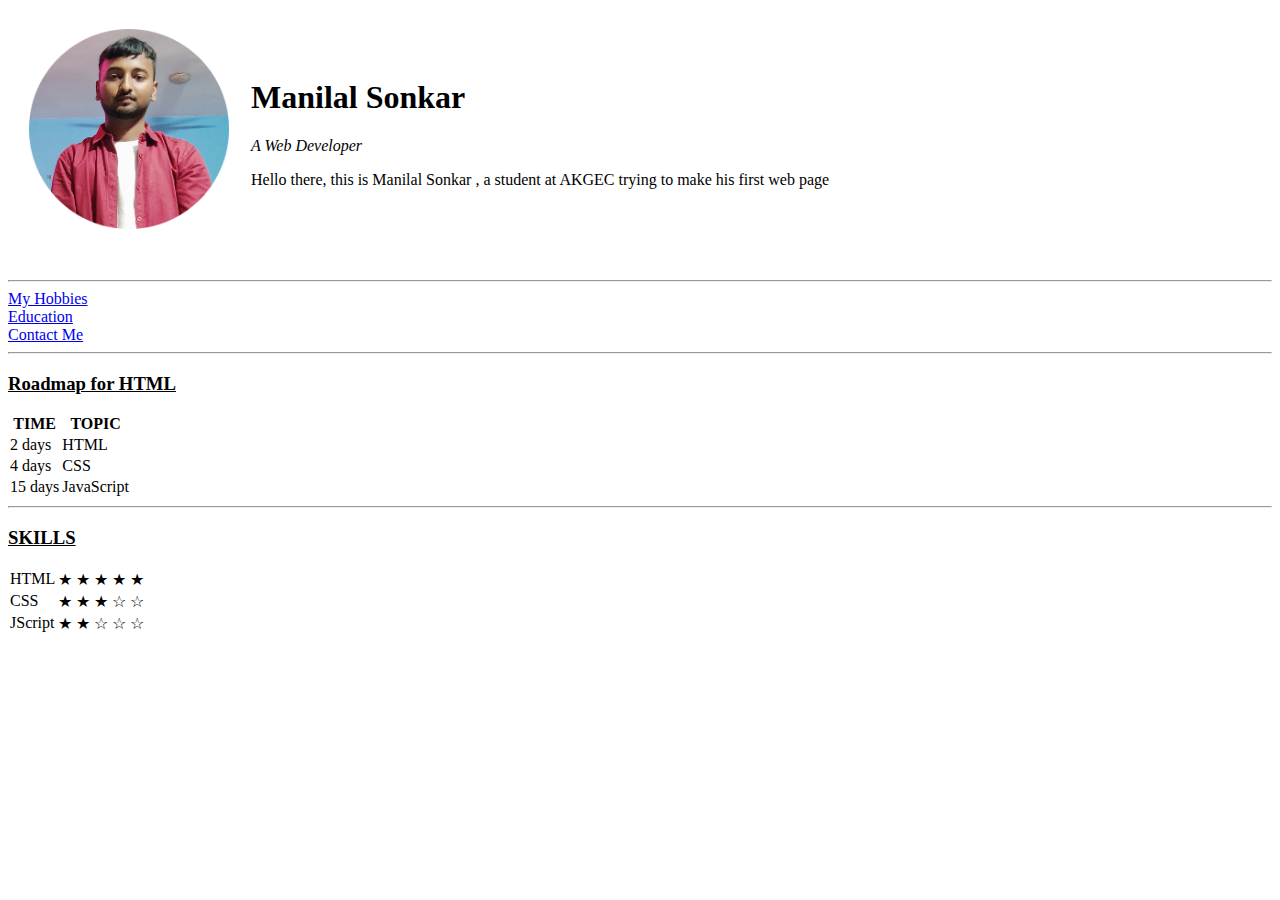
<file: index.html>
<!DOCTYPE html>
<html lang="en">
<head>
    <meta charset="UTF-8">
    <meta http-equiv="X-UA-Compatible" content="IE=edge">
    <meta name="viewport" content="width=device-width, initial-scale=1.0">
    <title>My Personal Site</title>
    <link rel="stylesheet" href="C:\Users\Mani\Desktop\page\css\styles.css">
  
</head>
<body>
    <table cellspacing="20">
        <tr>
            <td> <img src="dp.png"  height=200px width=200px alt="My profile picture"></td>
            <td> <h1> Manilal Sonkar</h1>
                <p><i>A Web Developer</i></p>
                <p> Hello there, this is Manilal Sonkar , a student at AKGEC trying to make his first web page </p></td>
        </tr>
    </table>
<br>
    <hr>
    <a href="hobbies.html">My Hobbies</a><br>
    <a href="education.html">Education</a><br>
    <a href="contact.html">Contact Me</a><br>
    <hr >
    
    <h3><u>Roadmap for HTML</u></h3>
    <table cellspacing="1px">
        <tr>
            <th>TIME</th>
            <th>TOPIC</th>
        </tr> 
        <tr>
            <td>2 days</td>
            <td>HTML</td>
        </tr>
        <tr>
            <td>4 days</td>
            <td>CSS</td>
        </tr>
        <tr>
            <td>15 days</td>
            <td>JavaScript</td>
        </tr>

    </table>
    <hr  >
    <h3><u>SKILLS</u></h3>
    <table  cellspacing="1px">
        <tr>
            <td>HTML</td>
            <td>&starf; &starf; &starf; &starf; &starf; </td> 
        </tr>
        <tr>
            <td>CSS</td>
            <td>&starf; &starf; &starf; &star; &star; </td>
        </tr>
        <tr>
            <td>JScript</td>
            <td>&starf; &starf; &star; &star; &star;</td>
        </tr>
    </table>
    



    
</body>
</html>
</file>
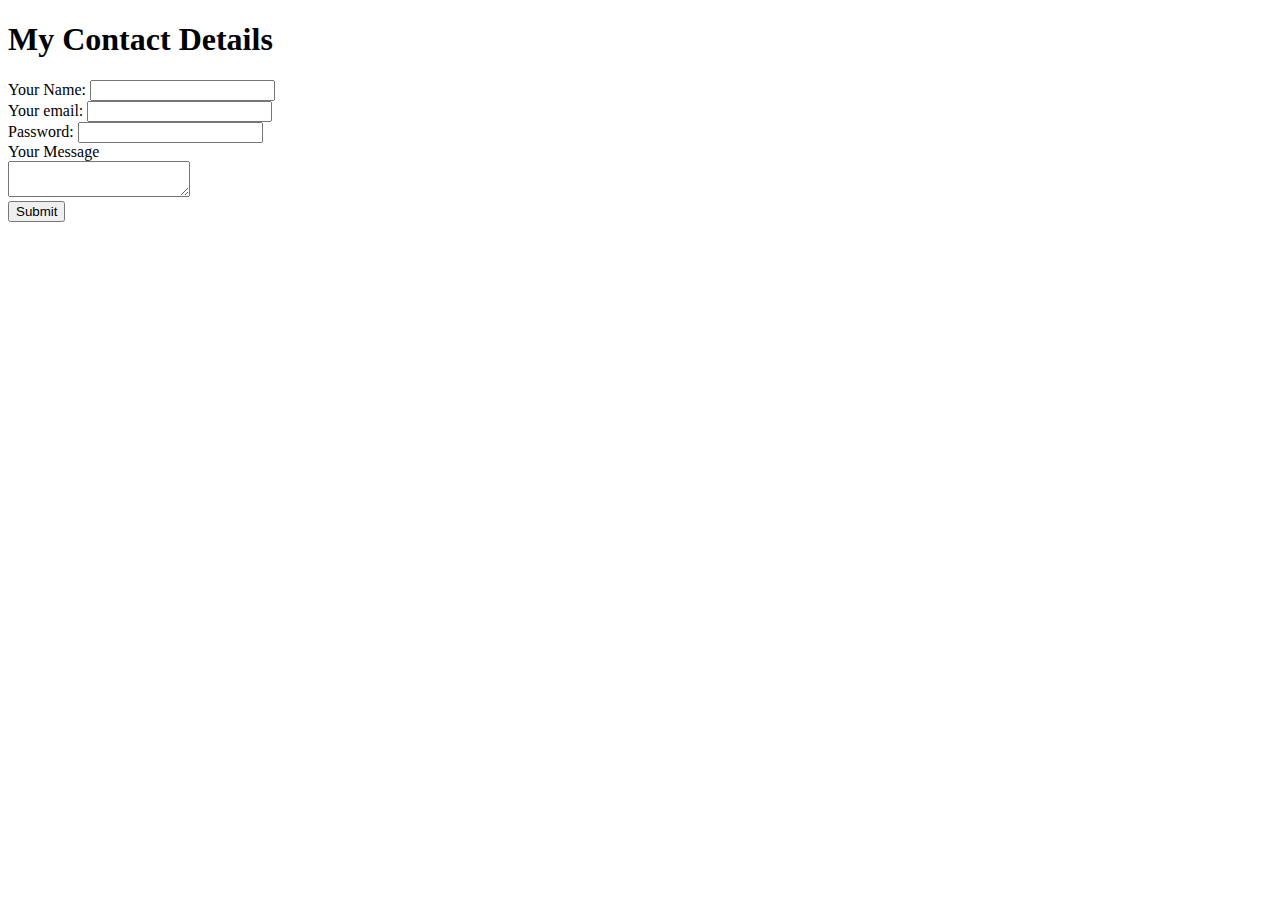
<file: contact.html>
<!DOCTYPE html>
<html lang="en">
<head>
    <meta charset="UTF-8">
    <meta http-equiv="X-UA-Compatible" content="IE=edge">
    <meta name="viewport" content="width=device-width, initial-scale=1.0">
    <title>Contact Me</title>
    <link rel="stylesheet" href="C:\Users\Mani\Desktop\page\css\styles.css">
</head>
<body>
    <h1>
        My Contact Details
    </h1>
    <form  action="mailto:manisonkar2008@gmail.com" method="post" enctype="text/plain">
        <label>Your Name:</label>
        <input type="text" name="yourName" value="">
        <br>
        <label>Your email:</label>
        <input type="email" name="yourEmail" value=""><br>
        <label>Password:</label>
        <input type="password" name="" value=""><br>
        <label>Your Message</label><br>
        <textarea name="yourMessage" row="10" cols="20"></textarea><br>
        <input type="submit" name="">
    </form>
</body>
</html>
</file>
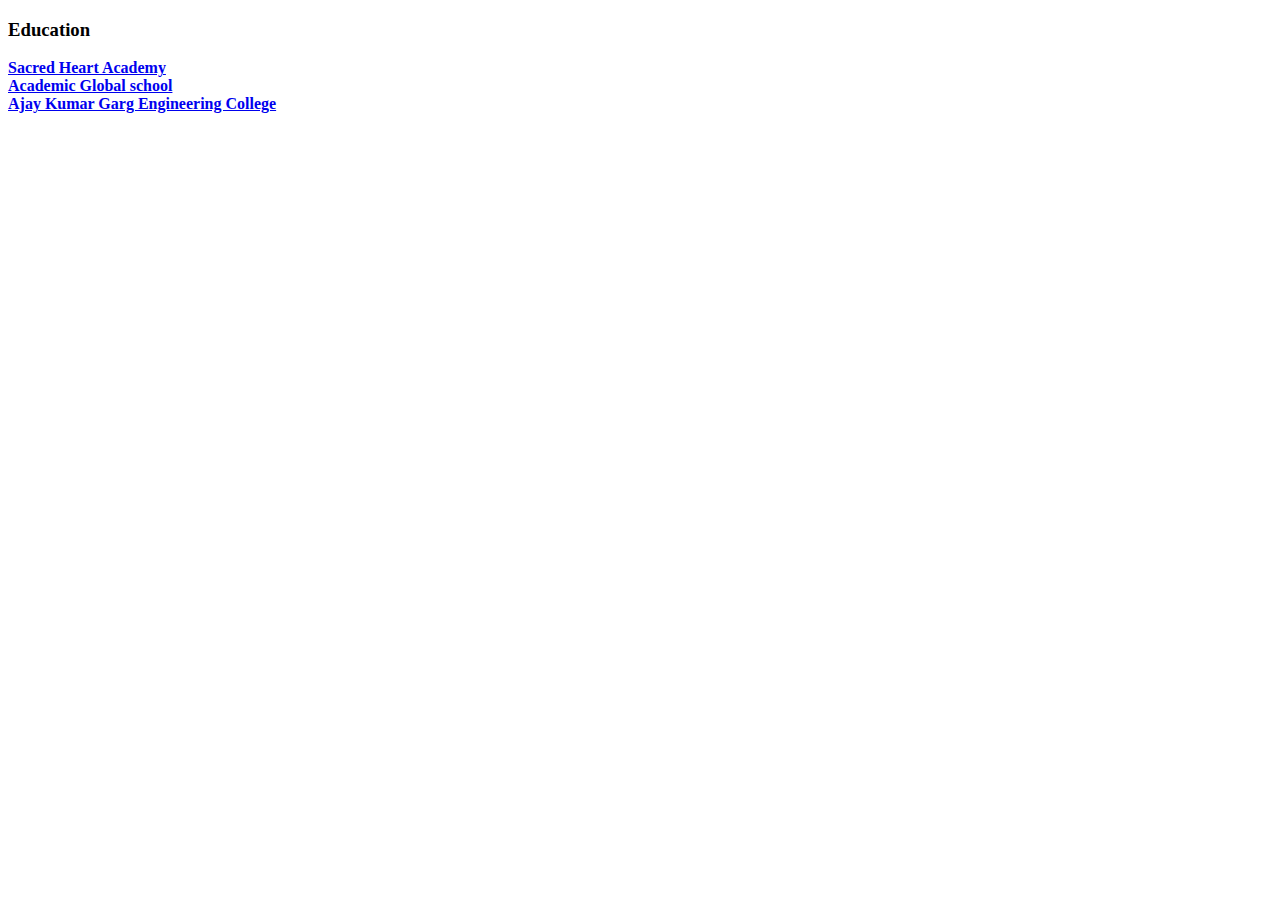
<file: education.html>
<!DOCTYPE html>
<html lang="en">
<head>
    <meta charset="UTF-8">
    <meta http-equiv="X-UA-Compatible" content="IE=edge">
    <meta name="viewport" content="width=device-width, initial-scale=1.0">
    <title>Education</title>
    <link rel="stylesheet" href="C:\Users\Mani\Desktop\page\css\styles.css">
</head>
<body>
    <h3>Education</h3>
    <li><b><a href="https://www.shagkp.com/">Sacred Heart Academy</a></b></li>
    <li><b><a href="https://www.academic.ac.in/">Academic Global school</a></b></li>
    <li><b><a href="https://www.akgec.ac.in/">Ajay Kumar Garg Engineering College</a></b></li>
    
</body>
</html>
</file>
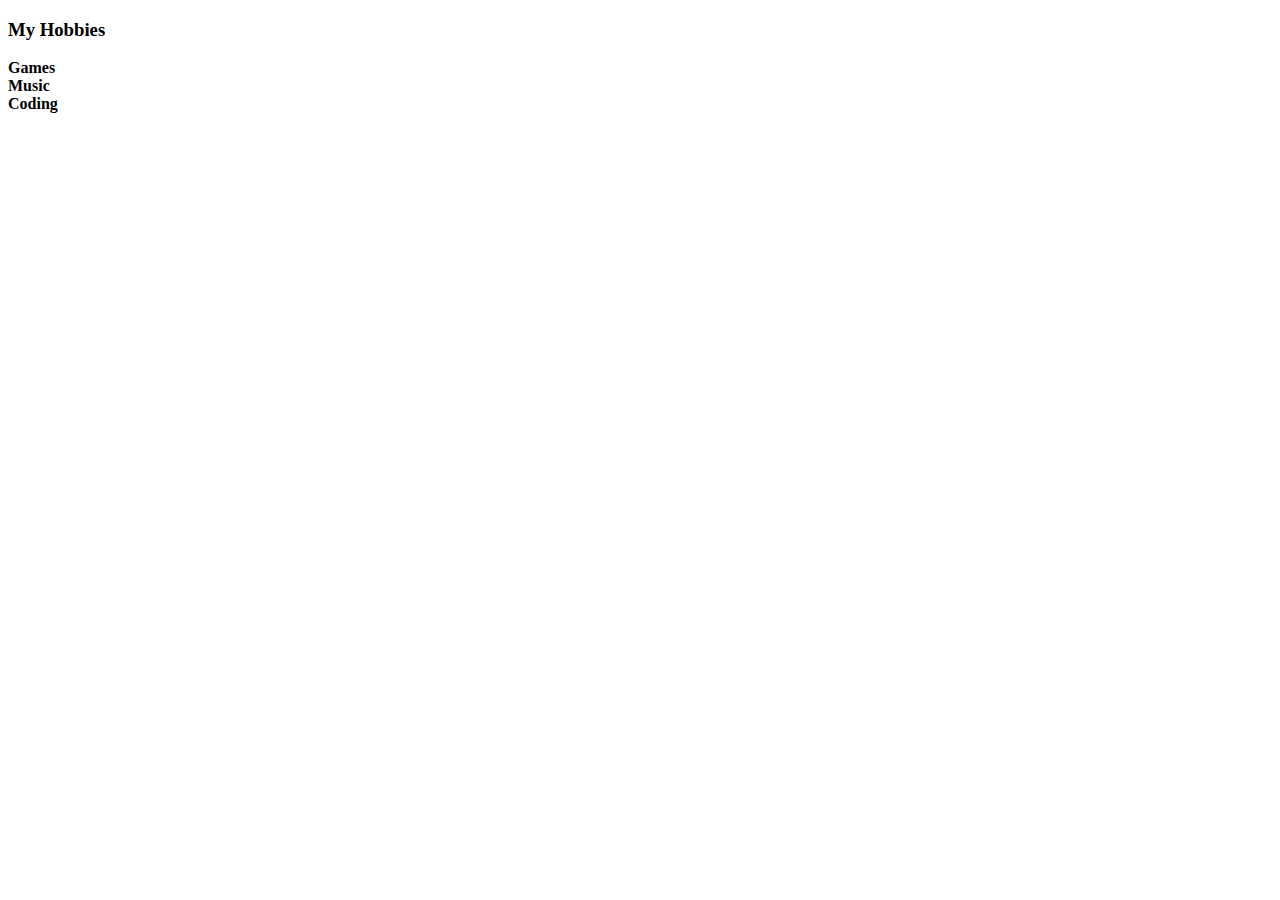
<file: hobbies.html>
<!DOCTYPE html>
<html lang="en">
<head>
    <meta charset="UTF-8">
    <meta http-equiv="X-UA-Compatible" content="IE=edge">
    <meta name="viewport" content="width=device-width, initial-scale=1.0">
    <title>My Hobbies</title>
    <link rel="stylesheet" href="C:\Users\Mani\Desktop\page\css\styles.css">
</head>
<body>
    <h3> My Hobbies</h3>
    <li><b>Games</b></li>
    <li><b>Music</b></li>
    <li><b>Coding</b></li>
    
</body>
</html>
</file>
